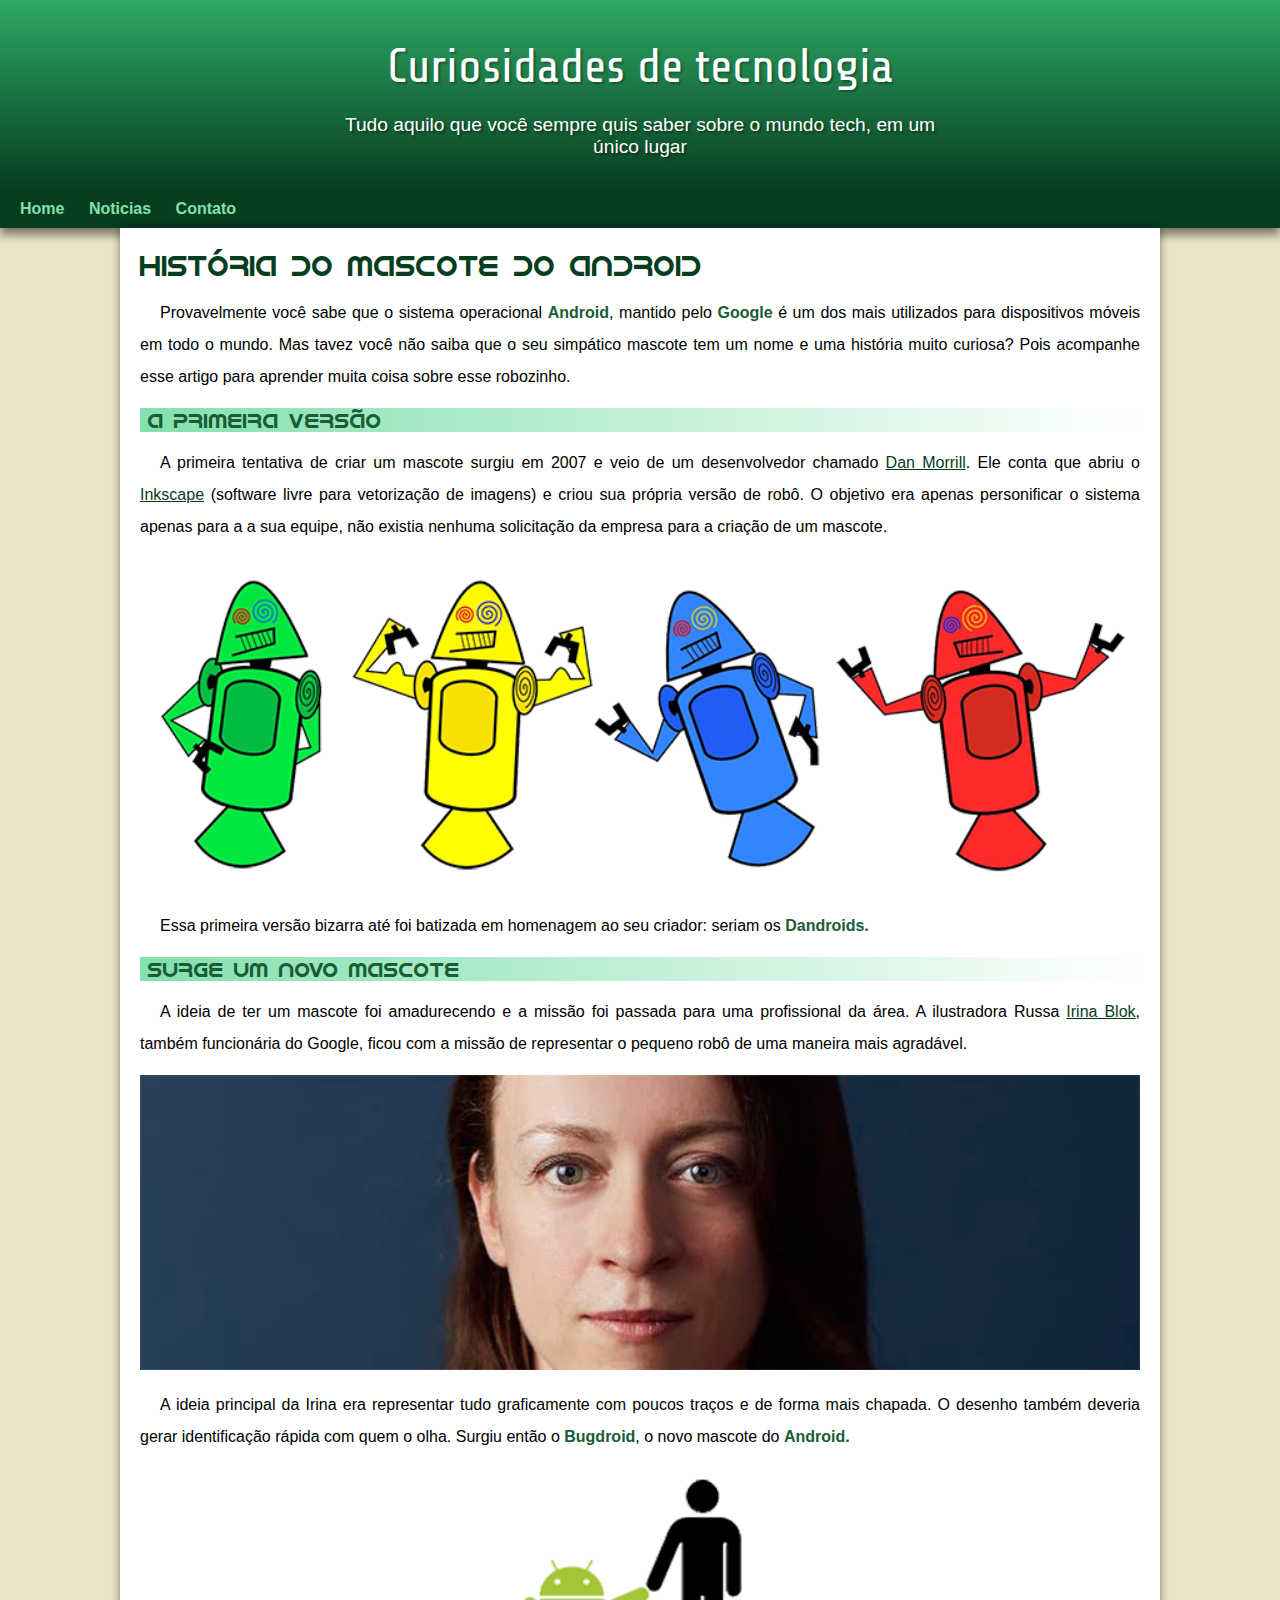
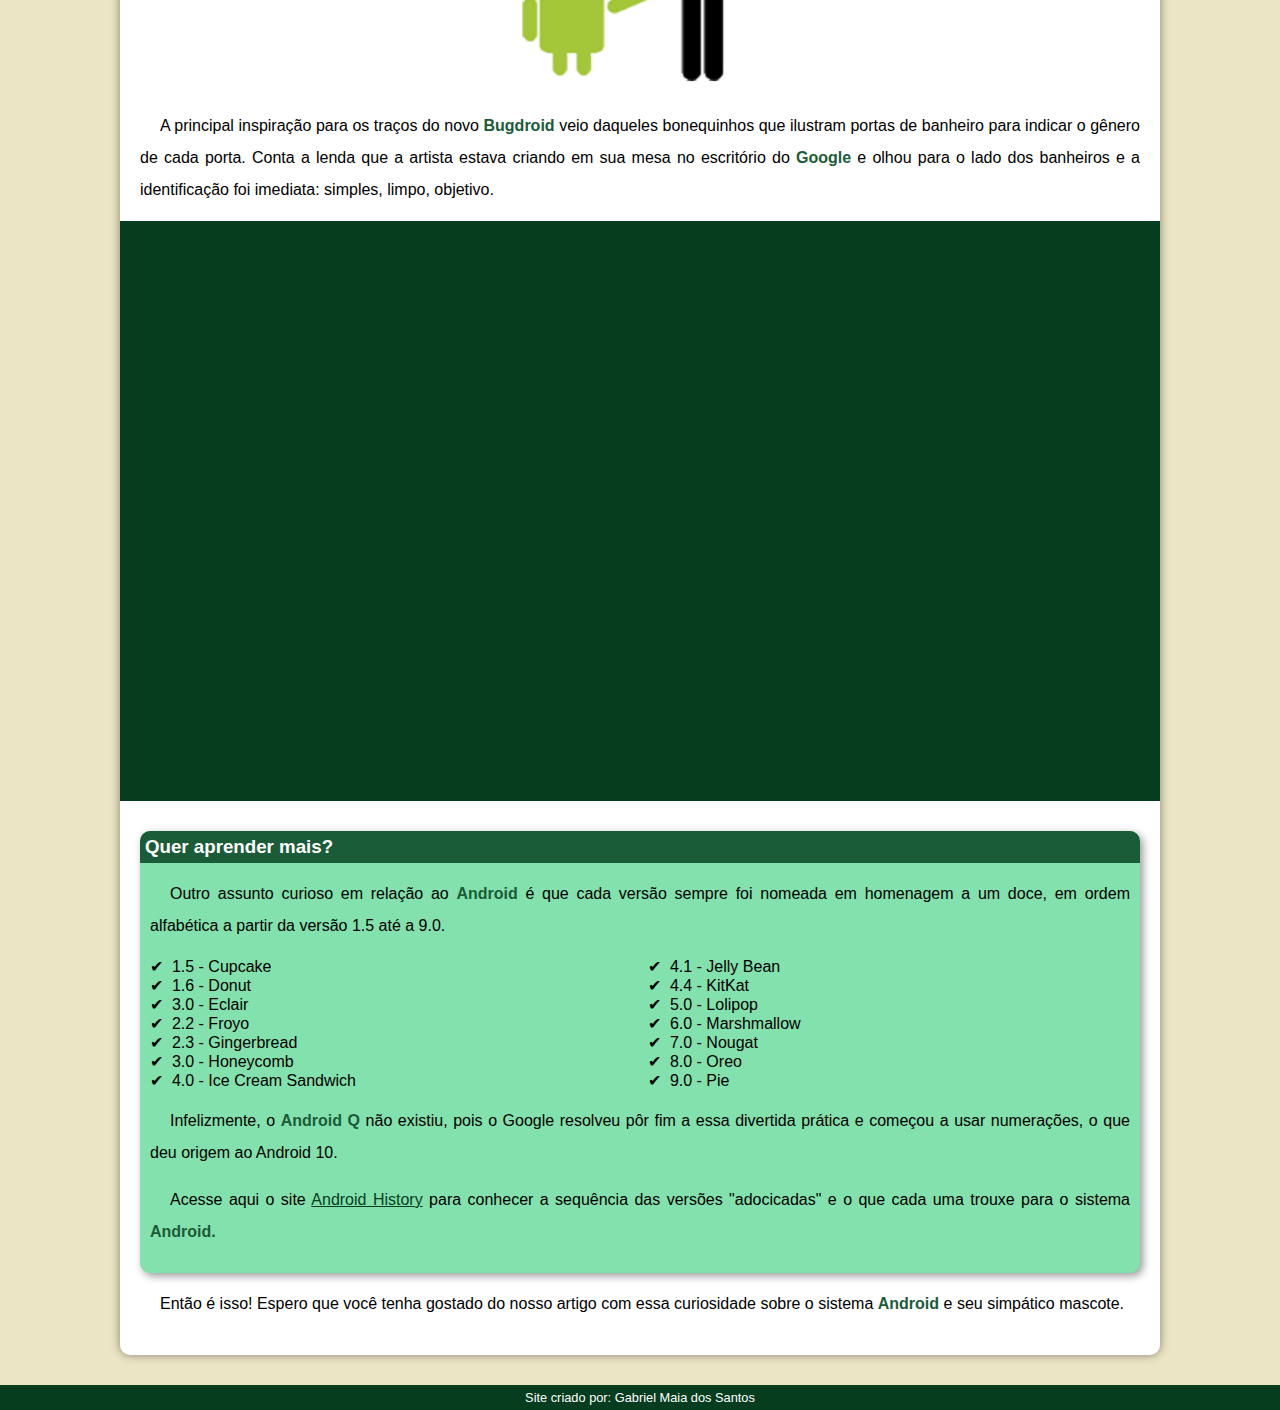
<file: index.html>
<!DOCTYPE html>
<html lang="pt-br">
<head>
    <meta charset="UTF-8">
    <meta name="viewport" content="width=device-width, initial-scale=1.0">
    <title>Android</title>
    <link rel="shortcut icon" href="imagens/favicon.ico" type="image/x-icon">
    <link rel="stylesheet" href="estilo/style.css">
</head>
<body>
    <header>
        <h1>Curiosidades de tecnologia</h1>
        <p>Tudo aquilo que você sempre quis saber sobre o mundo tech, em um único lugar</p>
    </header>
    <nav>
        <a href="#">Home</a>
        <a href="#">Noticias</a>
        <a href="#">Contato</a>
    </nav>
    <main>
        <article>
                    <h1>História do Mascote do Android</h1>

        <p>Provavelmente você sabe que o sistema operacional <strong>Android</strong>, mantido pelo <strong>Google</strong> é um dos mais utilizados para dispositivos móveis em todo o mundo. Mas tavez você não saiba que o seu simpático mascote tem um nome e uma história muito curiosa? Pois acompanhe esse artigo para aprender muita coisa sobre esse robozinho.</p>

        <h2>A primeira versão</h2>

        <p>A primeira tentativa de criar um mascote surgiu em 2007 e veio de um desenvolvedor chamado <a href="https://androidcommunity.com/dan-morrill-shows-us-the-android-mascot-that-almost-was-20130103/" target="_blank">Dan Morrill</a>. Ele conta que abriu o <a href="https://inkscape.org/" target="_blank">Inkscape</a> (software livre para vetorização de imagens) e criou sua própria versão de robô. O objetivo era apenas personificar o sistema apenas para a a sua equipe, não existia nenhuma solicitação da empresa para a criação de um mascote.</p>

        <picture>
            <source media="(max-width: 670px)" srcset="imagens/dan-droids-pq.png">
            <img src="imagens/dan-droids.png" alt="primeiro mascote do Android"></picture>

        <p>Essa primeira versão bizarra até foi batizada em homenagem ao seu criador: seriam os <strong>Dandroids.</strong></p>

        <h2>Surge um novo mascote</h2>

        <p>A ideia de ter um mascote foi amadurecendo e a missão foi passada para uma profissional da área. A ilustradora Russa <a href="https://www.irinablok.com/" target="_blank">Irina Blok</a>, também funcionária do Google, ficou com a missão de representar o pequeno robô de uma maneira mais agradável.</p>

        <picture>
            <source media="(max-width: 670px)" srcset="imagens/irina-blok-pq.jpg">
            <img src="imagens/irina-blok.jpg" alt="irina criadora"></picture>

        <p>A ideia principal da Irina era representar tudo graficamente com poucos traços e de forma mais chapada. O desenho também deveria gerar identificação rápida com quem o olha. Surgiu então o <strong>Bugdroid</strong>, o novo mascote do <strong>Android.</strong></p>

        <img src="imagens/bugdroid.png" class="pequena" alt="bugdroid novo mascote">

        <p>A principal inspiração para os traços do novo <strong>Bugdroid</strong> veio daqueles bonequinhos que ilustram portas de banheiro para indicar o gênero de cada porta. Conta a lenda que a artista estava criando em sua mesa no escritório do <strong>Google</strong> e olhou para o lado dos banheiros e a identificação foi imediata: simples, limpo, objetivo.</p>

        <div class="video"><iframe width="560" height="315" src="https://www.youtube.com/embed/l2UDgpLz20M?si=qKudpOIFnlkuqUn_" title="YouTube video player" frameborder="0" allow="accelerometer; autoplay; clipboard-write; encrypted-media; gyroscope; picture-in-picture; web-share" referrerpolicy="strict-origin-when-cross-origin" allowfullscreen></iframe></div>
        <aside>
            <h3>Quer aprender mais?</h3>

            <p>Outro assunto curioso em relação ao <strong>Android</strong> é que cada versão sempre foi nomeada em homenagem a um doce, em ordem alfabética a partir da versão 1.5 até a 9.0.</p>

            <ul>
                <li>1.5 - Cupcake</li>
                <li>1.6 - Donut</li>
                <li>3.0 - Eclair</li>
                <li>2.2 - Froyo</li>
                <li>2.3 - Gingerbread</li>
                <li>3.0 - Honeycomb</li>
                <li>4.0 - Ice Cream Sandwich</li>
                <li>4.1 - Jelly Bean</li>
                <li>4.4 - KitKat</li>
                <li>5.0 - Lolipop</li>
                <li>6.0 - Marshmallow</li>
                <li>7.0 - Nougat</li>
                <li>8.0 - Oreo</li>
                <li>9.0 - Pie</li>
            </ul>

            <p>
                Infelizmente, o <strong>Android Q</strong> não existiu, pois o Google resolveu pôr fim a essa divertida prática e começou a usar numerações, o que deu origem ao Android 10.
            </p>

                <p>Acesse aqui o site <a href="https://www.android.com/intl/en_in/what-is-android/" target="_blank">Android History</a> para conhecer a sequência das versões "adocicadas" e o que cada uma trouxe para o sistema <strong>Android.</strong></p>
            
        </aside>
        

        <p>Então é isso! Espero que você tenha gostado do nosso artigo com essa curiosidade sobre o sistema <strong>Android</strong> e seu simpático mascote.</p>

        </article>
    </main>
    <footer>
        <p>Site criado por: Gabriel Maia dos Santos</p>
    </footer>
    
</body>
</html>
</file>
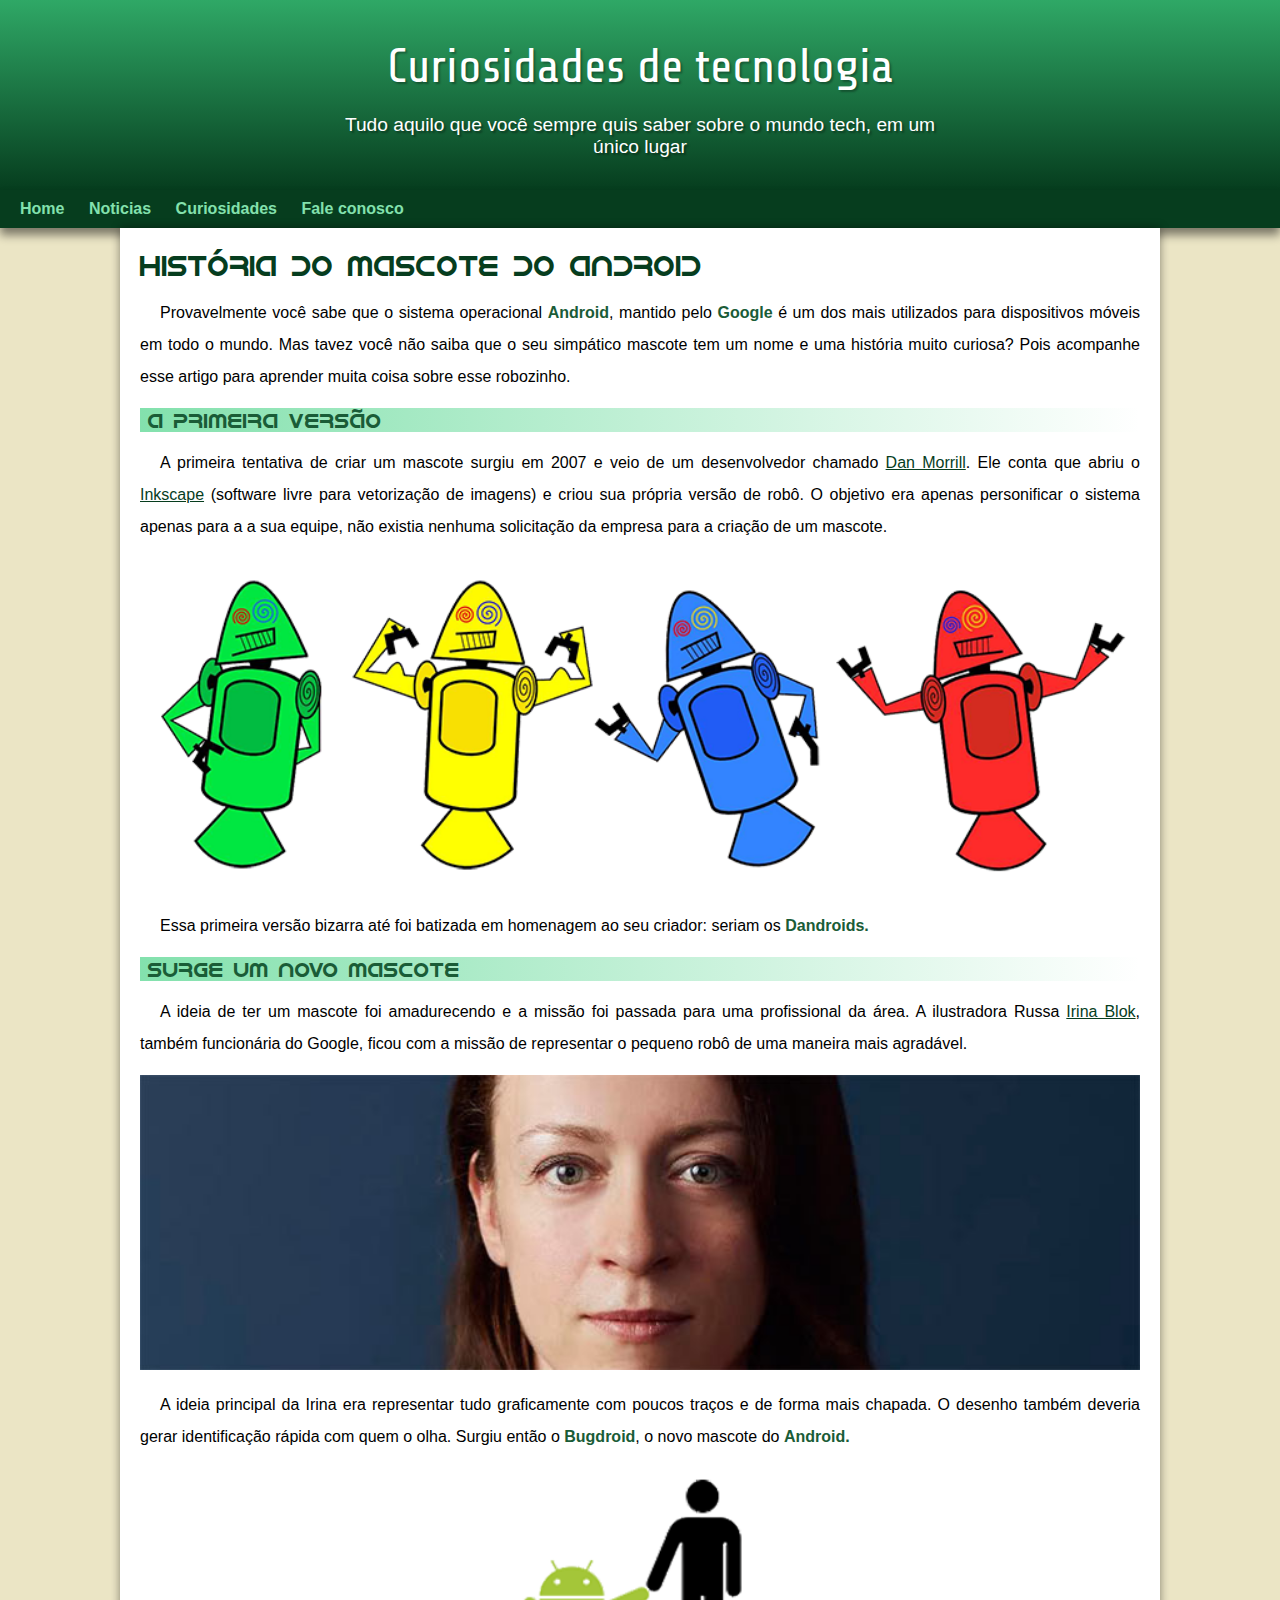
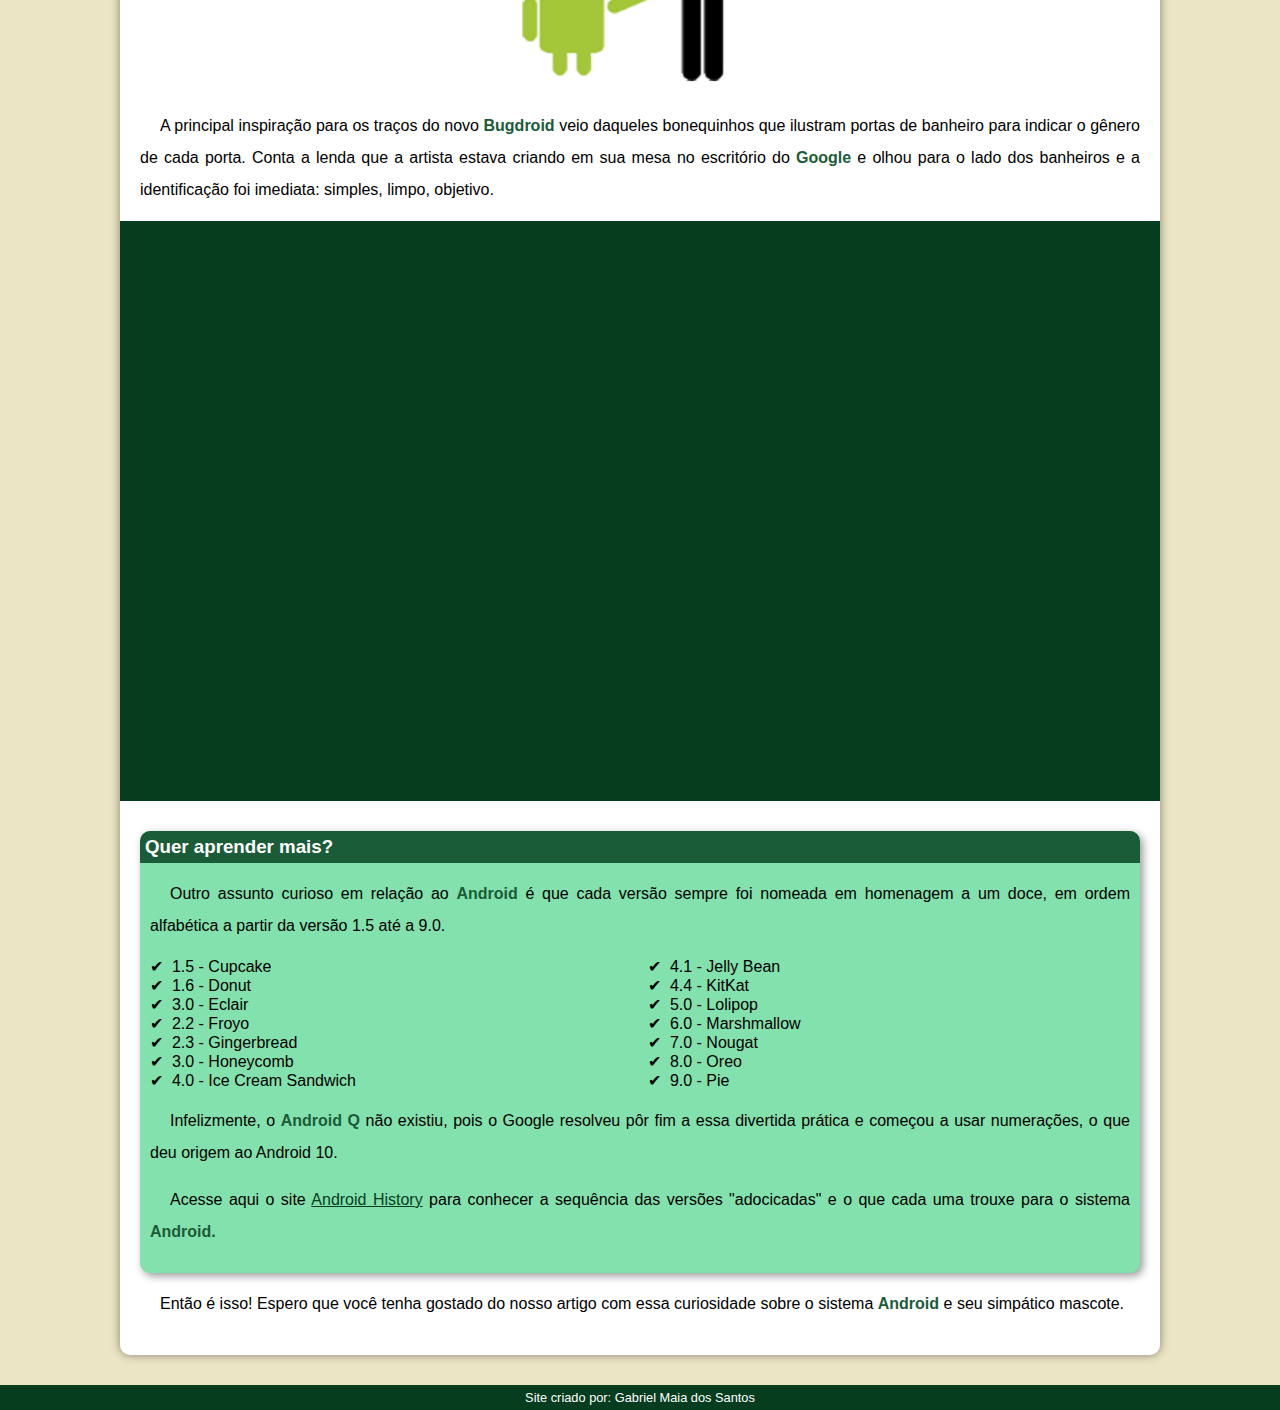
<file: index.html.html>
<!DOCTYPE html>
<html lang="pt-br">
<head>
    <meta charset="UTF-8">
    <meta name="viewport" content="width=device-width, initial-scale=1.0">
    <title>Android</title>
    <link rel="shortcut icon" href="imagens/favicon.ico" type="image/x-icon">
    <link rel="stylesheet" href="estilo/style.css">
</head>
<body>
    <header>
        <h1>Curiosidades de tecnologia</h1>
        <p>Tudo aquilo que você sempre quis saber sobre o mundo tech, em um único lugar</p>
    </header>
    <nav>
        <a href="#">Home</a>
        <a href="#">Noticias</a>
        <a href="#">Curiosidades</a>
        <a href="#">Fale conosco</a>
    </nav>
    <main>
        <article>
                    <h1>História do Mascote do Android</h1>

        <p>Provavelmente você sabe que o sistema operacional <strong>Android</strong>, mantido pelo <strong>Google</strong> é um dos mais utilizados para dispositivos móveis em todo o mundo. Mas tavez você não saiba que o seu simpático mascote tem um nome e uma história muito curiosa? Pois acompanhe esse artigo para aprender muita coisa sobre esse robozinho.</p>

        <h2>A primeira versão</h2>

        <p>A primeira tentativa de criar um mascote surgiu em 2007 e veio de um desenvolvedor chamado <a href="https://androidcommunity.com/dan-morrill-shows-us-the-android-mascot-that-almost-was-20130103/" target="_blank">Dan Morrill</a>. Ele conta que abriu o <a href="https://inkscape.org/" target="_blank">Inkscape</a> (software livre para vetorização de imagens) e criou sua própria versão de robô. O objetivo era apenas personificar o sistema apenas para a a sua equipe, não existia nenhuma solicitação da empresa para a criação de um mascote.</p>

        <picture>
            <source media="(max-width: 670px)" srcset="imagens/dan-droids-pq.png">
            <img src="imagens/dan-droids.png" alt="primeiro mascote do Android"></picture>

        <p>Essa primeira versão bizarra até foi batizada em homenagem ao seu criador: seriam os <strong>Dandroids.</strong></p>

        <h2>Surge um novo mascote</h2>

        <p>A ideia de ter um mascote foi amadurecendo e a missão foi passada para uma profissional da área. A ilustradora Russa <a href="https://www.irinablok.com/" target="_blank">Irina Blok</a>, também funcionária do Google, ficou com a missão de representar o pequeno robô de uma maneira mais agradável.</p>

        <picture>
            <source media="(max-width: 670px)" srcset="imagens/irina-blok-pq.jpg">
            <img src="imagens/irina-blok.jpg" alt="irina criadora"></picture>

        <p>A ideia principal da Irina era representar tudo graficamente com poucos traços e de forma mais chapada. O desenho também deveria gerar identificação rápida com quem o olha. Surgiu então o <strong>Bugdroid</strong>, o novo mascote do <strong>Android.</strong></p>

        <img src="imagens/bugdroid.png" class="pequena" alt="bugdroid novo mascote">

        <p>A principal inspiração para os traços do novo <strong>Bugdroid</strong> veio daqueles bonequinhos que ilustram portas de banheiro para indicar o gênero de cada porta. Conta a lenda que a artista estava criando em sua mesa no escritório do <strong>Google</strong> e olhou para o lado dos banheiros e a identificação foi imediata: simples, limpo, objetivo.</p>

        <div class="video"><iframe width="560" height="315" src="https://www.youtube.com/embed/l2UDgpLz20M?si=qKudpOIFnlkuqUn_" title="YouTube video player" frameborder="0" allow="accelerometer; autoplay; clipboard-write; encrypted-media; gyroscope; picture-in-picture; web-share" referrerpolicy="strict-origin-when-cross-origin" allowfullscreen></iframe></div>
        <aside>
            <h3>Quer aprender mais?</h3>

            <p>Outro assunto curioso em relação ao <strong>Android</strong> é que cada versão sempre foi nomeada em homenagem a um doce, em ordem alfabética a partir da versão 1.5 até a 9.0.</p>

            <ul>
                <li>1.5 - Cupcake</li>
                <li>1.6 - Donut</li>
                <li>3.0 - Eclair</li>
                <li>2.2 - Froyo</li>
                <li>2.3 - Gingerbread</li>
                <li>3.0 - Honeycomb</li>
                <li>4.0 - Ice Cream Sandwich</li>
                <li>4.1 - Jelly Bean</li>
                <li>4.4 - KitKat</li>
                <li>5.0 - Lolipop</li>
                <li>6.0 - Marshmallow</li>
                <li>7.0 - Nougat</li>
                <li>8.0 - Oreo</li>
                <li>9.0 - Pie</li>
            </ul>

            <p>
                Infelizmente, o <strong>Android Q</strong> não existiu, pois o Google resolveu pôr fim a essa divertida prática e começou a usar numerações, o que deu origem ao Android 10.
            </p>

                <p>Acesse aqui o site <a href="https://www.android.com/intl/en_in/what-is-android/" target="_blank">Android History</a> para conhecer a sequência das versões "adocicadas" e o que cada uma trouxe para o sistema <strong>Android.</strong></p>
            
        </aside>
        

        <p>Então é isso! Espero que você tenha gostado do nosso artigo com essa curiosidade sobre o sistema <strong>Android</strong> e seu simpático mascote.</p>

        </article>
    </main>
    <footer>
        <p>Site criado por: Gabriel Maia dos Santos</p>
    </footer>
    
</body>
</html>
</file>
<file: estilo/style.css>
@charset "UTF-8";
@import url('https://fonts.googleapis.com/css2?family=Bebas+Neue&family=Share+Tech&display=swap');

@font-face {
    font-family: 'Android';
    src: url('../fontes/idroid.otf') format('opentype');
    font-weight: normal;
}


:root{
    --cor0: #ebe5c5;
    --cor1: #83e1ad;
    --cor2: #3ddc84;
    --cor3: #2fa866;
    --cor4: #1a5c37;
    --cor5: #063d1e;

    --font-padrao: Arial, Verdana, Helvetica, sans-serif;
     --font-destaque: "Share Tech", sans-serif;
     --font-android: 'Android', 'cursive';
}

*{
    margin: 0px;
    padding: 0px;
}

body{
    background-color: var(--cor0);
    font-family: var(--font-padrao);
}


header{
    background-image: linear-gradient(to bottom, var(--cor3), var(--cor5));
    min-height: 150px;
    text-align: center;
    padding-top: 40px;
}

header > h1{
    color: white;
    font-family: var(--font-destaque);
    font-size: 3em;
    font-weight: normal;
    margin-bottom: 20px;
    text-shadow: 2px 2px 2px rgba(0, 0, 0, 0.295);
}

header > p{
    font-family: var(--font-padrao);
    font-size: 1.2em;
    color: white;
    max-width: 600px;
    padding-left: 10px;
    padding-right: 10px;
    margin: auto;
    padding-bottom: 30px;
    text-shadow: 2px 2px 2px rgba(0, 0, 0, 0.377);
}

nav{
    background-color: var(--cor5);
    box-shadow: 0px 7px 9px rgba(0, 0, 0, 0.479);
    padding: 10px;
}

nav > a{
    color: var(--cor1);
    padding: 10px;
    text-decoration: none;
    font-weight: bold;
    border-radius: 5px;
    transition-duration: .5s;
}

nav > a:hover{
    background-color: var(--cor3);
    color: var(--cor5);
}

main{
    background-color: white;
    min-width: 300px;
    max-width: 1000px;
    margin: auto;
    margin-bottom: 30px;
    padding: 20px;
    box-shadow: 0px 0px 10px rgba(0, 0, 0, 0.445);
    border-bottom-left-radius: 10px;
    border-bottom-right-radius: 10px;
}

main h1{
    font-family: var(--font-android);
    color:var(--cor5);
    font-weight: normal;
    font-size: 1.8em;

}

main h2{
    font-family: var(--font-android);
    color: var(--cor4);
    font-size: 1.3em;
    font-weight: normal;
    background-image: linear-gradient(to right, var(--cor1), transparent);
    text-indent: 8px;
}

main p{
    margin: 15px 0px;
    text-align: justify;
    text-indent: 20px;
    line-height: 2em;
}
main strong{
    color: var(--cor4);
    font-weight: bold;
}

main a{
    text-decoration: underline;
    color: var(--cor5);
}

main a:hover{
    color: var(--cor3);
}

main img{
    width: 100%;
}

main img.pequena{
    width: 350px;
    display: block;
    margin: auto;
}

div.video{
    background-color: var(--cor5);
    margin: 0px -20px 30px -20px;
    padding-bottom:  58%;
    position: relative;
    
}

div.video > iframe{
    position: absolute;
    top: 5%;
    left: 5%;
    width: 90%;
    height: 90%;
}

aside{
    background-color: var(--cor1);
    padding: 10px;
    border-radius: 10px;
    box-shadow: 3px 3px 8px rgba(0, 0, 0, 0.404);
}

aside >h3{
    background-color: var(--cor4);
    color: white;
    padding: 5px;
    margin: -10px -10px 0px -10px;
    border-radius: 10px 10px 0px 0px;
}

aside > ul{
    list-style-type: '\2714\00A0\00A0';
    list-style-position: inside;
    columns: 2;
}

footer{
    background-color: var(--cor5);
    color: white;
    text-align: center;
    font-size: 0.8em;
    padding:5px;
}
footer a{
    color: white;
    font-weight: bolder;
    text-decoration: none;
}
footer a:hover{
    text-decoration: underline;
    color: var(--cor1);
}
</file>
